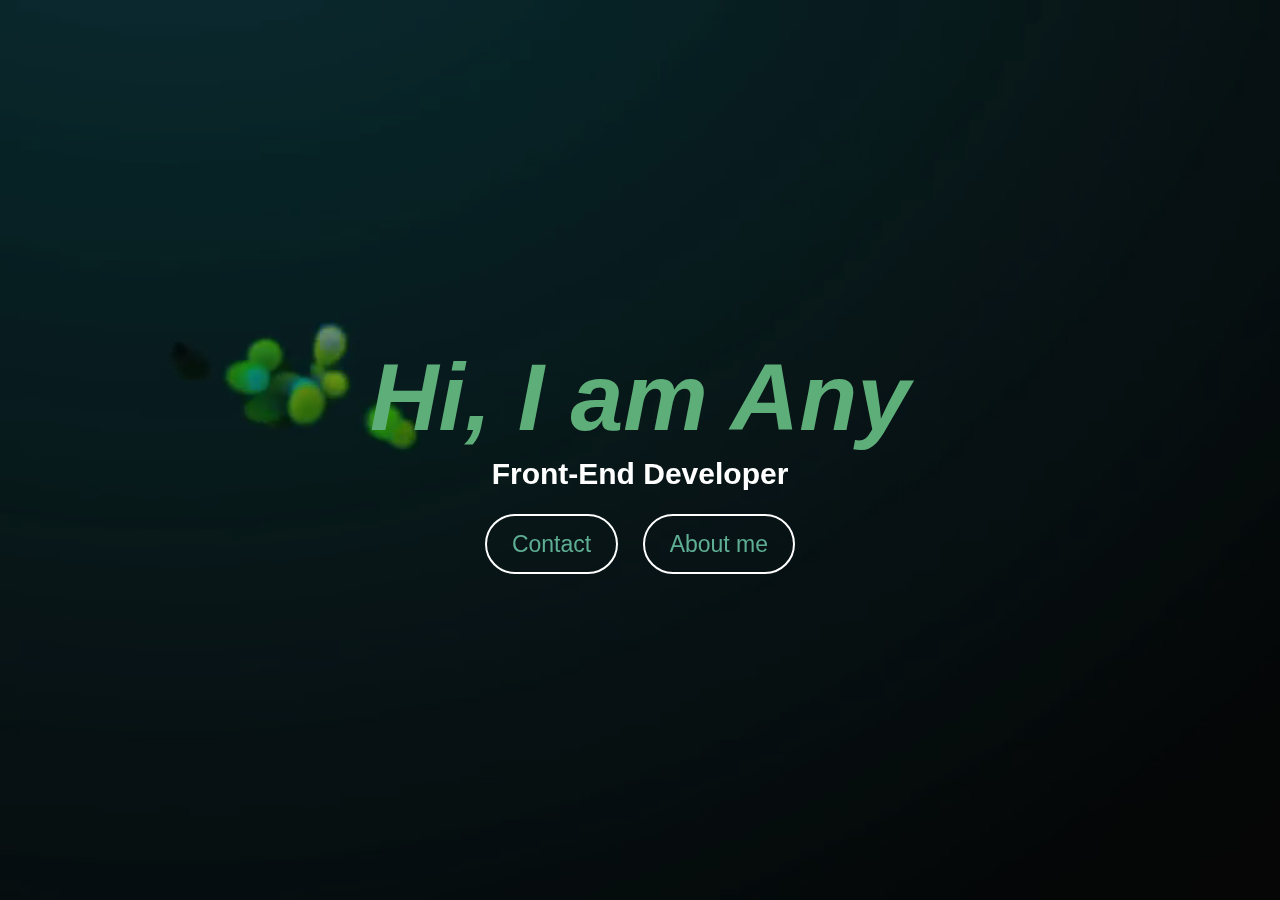
<file: index.html>
<!DOCTYPE html>
<html>
<head>
    <meta charset="UTF-8">
    <meta http-equiv="X-UA-Compatible" content="IE=edge">
    <meta name="viewport" content="width=device-width, initial-scale=1.0">
    <link rel="stylesheet" href="home.css">
    <title>Document</title>
</head>
<body>
<div class="container">
    <video autoplay loop muted playsinline class="background-clip">
        <source src="clips/clip2.mp4" type="video/mp4">	
    </video>

    <div class="content">
        <h1><i>Hi, I am Any</i></h1>
        <h2>Front-End Developer</h2>
        <a href="contacts.html">Contact</a>
        <a href="about.html">About me</a>
    </div>
</div>
</body>
</html>
</file>
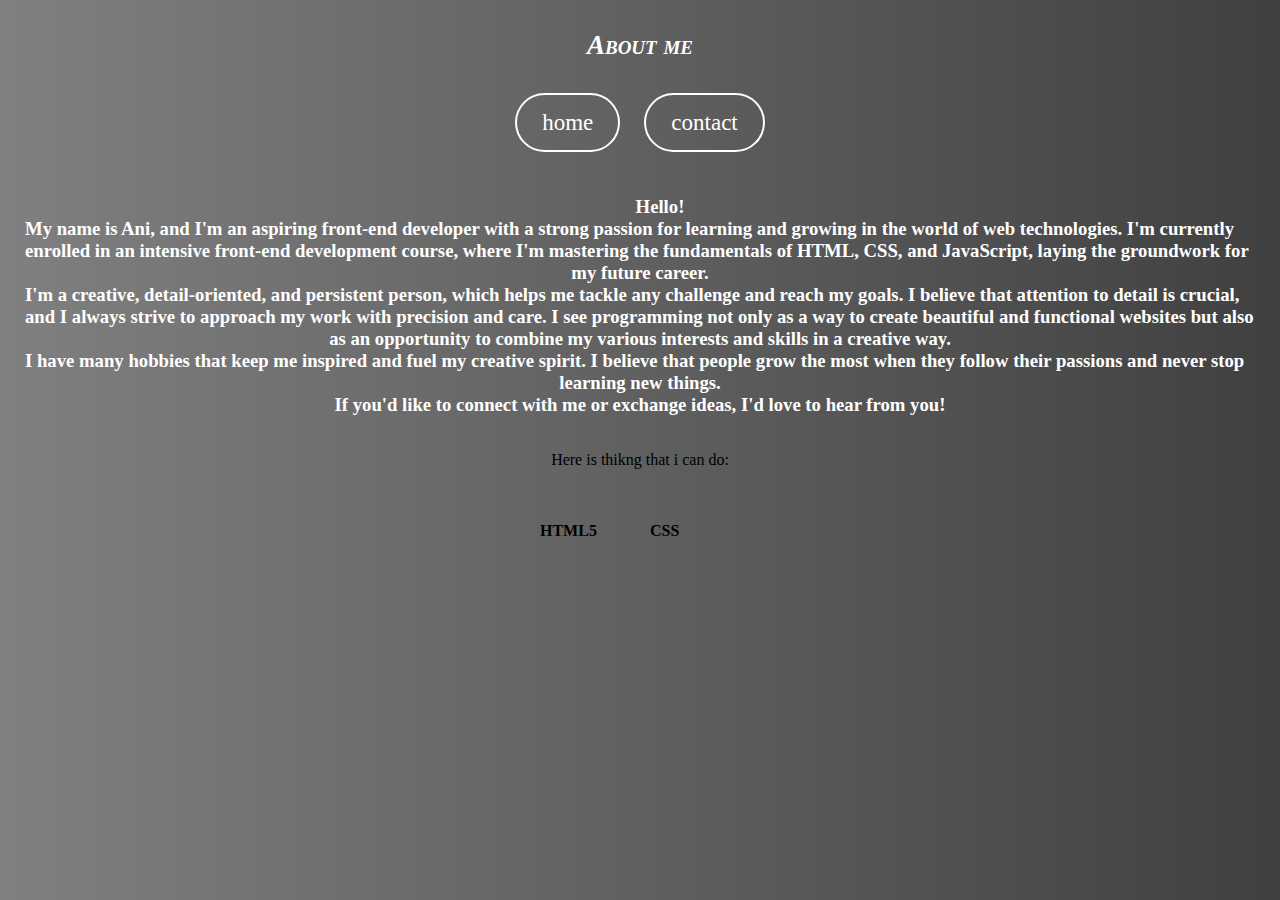
<file: about.html>
<!DOCTYPE html>
<html>
<head>
<meta charset="UTF-8">
<meta http-equiv="X-UA-Compatible"  content="IE=edge">
<meta name="viewport" content="width=device-width, initial-scale=1.0">
<link rel="stylesheet" href="about.css">
<title> About me </title> 
</head>
 
<body>
   
        <h1>About me</h1>
<div class="contаiner">
<div class="content">

		<a href="index.html"> home</a>
		<a href="contacts.html"> contact</a>
	</div>
</div>
<h3> 
	Hello!<br> My name is Ani, and I'm an aspiring front-end developer with a strong passion for learning and growing in the world of web technologies. I'm currently enrolled in an intensive front-end development course, where I'm mastering the fundamentals of HTML, CSS, and JavaScript, laying the groundwork for my future career.<br>

I'm a creative, detail-oriented, and persistent person, which helps me tackle any challenge and reach my goals. I believe that attention to detail is crucial, and I always strive to approach my work with precision and care. I see programming not only as a way to create beautiful and functional websites but also as an opportunity to combine my various interests and skills in a creative way.<br>

I have many hobbies that keep me inspired and fuel my creative spirit. I believe that people grow the most when they follow their passions and never stop learning new things.<br>

If you'd like to connect with me or exchange ideas, I'd love to hear from you!
</h3>
<p>Here is thikng that i can do:</p>
<h4>
	<div class="conteiner">
<ul  class="columns">
	<li>HTML5</li>
	<li>CSS</li>
</ul>
</div>
</h4>
<script>
        alert("This page is not ready yet, it is currently under construction.");

</script>
</body>
</html>
</file>
<file: home.css>
/* Глобални стилове */
* {
    padding: 0;
    margin: 0;
    box-sizing: border-box;
    font-family: 'Poppins', sans-serif;
}

/* Правилна настройка за тялото */
body, html {
    height: 100%;
    overflow: hidden;
}

/* Контейнер за съдържание */
.container {
    width: 100%;
    height: 100vh;
    display: flex;
    align-items: center;
    justify-content: center;
    position: relative;
    background-color: rgba(0, 0, 0, 0.4);
}

/* Фон */
.background-clip {
    position: absolute;
    top: 0;
    left: 0;
    width: 100%;
    height: 100%;
    object-fit: cover;
    z-index: -1;
}

/* Съдържание */
.content {
    text-align: center;
    z-index: 1; /* За да бъде над видеото */
}

.content h1 {
    font-size: 95px;
    color: #5EAE79;
    margin-bottom: 5px;
}

.content h2 {
    font-size: 30px;
    color: #fff;
    margin-bottom: 40px;
}

/* Линкове */
.content a {
    font-size: 23px;
    color: #5EAE93;
    text-decoration: none;
    border: 2px solid #fff;
    padding: 15px 25px;
    border-radius: 50px;
    transition: background-color 0.3s, color 0.3s;
    margin: 10px;
}

.content a:hover {
    background-color: #5EAE79;
    color: #000;
}

/* Мобилен изглед */
@media (max-width: 768px) {
    .content h1 {
        font-size: 50px;
    }

    .content h2 {
        font-size: 20px;
    }

    .content a {
        display: block; /* Вертикално подреждане */
        margin: 10px auto; /* Центриране */
        font-size: 18px;
    }
}

/* За таблети */
@media (min-width: 769px) and (max-width: 1024px) {
    .content h1 {
        font-size: 70px;
    }

    .content h2 {
        font-size: 25px;
    }

    .content a {
        font-size: 20px;
    }
}
</file>
<file: about.css>
body {
   margin: 0;
    padding: 0;
    display: flex;
    flex-direction: column;
    align-items: center;
    height: 100vh; /* Цялата височина на екрана */
   background: linear-gradient(to right, #808080, #606060, #404040)
    

}

 h1 {
font: italic small-caps bold 16px/2 cursive;
font-size: 27px;
color: white;
}

.content {
    text-align: center;
    margin-top: 20px; /* Разстояние отгоре */
}

.content a {
    font-size: 23px;
    color: white;
    text-decoration: none;
    border: 2px solid #fff;
    padding: 15px 25px;
    border-radius: 50px;
    transition: background-color 0.3s ease;
    margin: 0 10px;
}

.content a:hover {
    background-color: #C0C0C0;
    color: #000;
}
h3{
    color: white;
    margin-top: 60px;
    margin-right: 25px;
    margin-left: 25px;
    text-align-last: center;
    text-indent: 40px;
    font-family: ui-serif;
}

.columns {
    display: flex;
    flex-wrap: wrap;
    list-style-type: none; /* Премахва точките на списъка */
    padding: 0;
}

.columns li {
    width: 50%; /* Всяка колона заема половината ширина */
}
.columns {
    display: grid;
    grid-template-columns: 1fr 1fr; /* Две колони с еднаква ширина */
    list-style-type: none;
    padding: 0;
    gap: 20px; 
    width: 200px;
}
.container {
    display: grid;
    grid-template-columns: auto auto; /* Две колони с автоматична ширина */
    justify-content: start; /* Подравняване вляво */
    gap: 10px; /* Разстояние между колоните */
}
</file>
